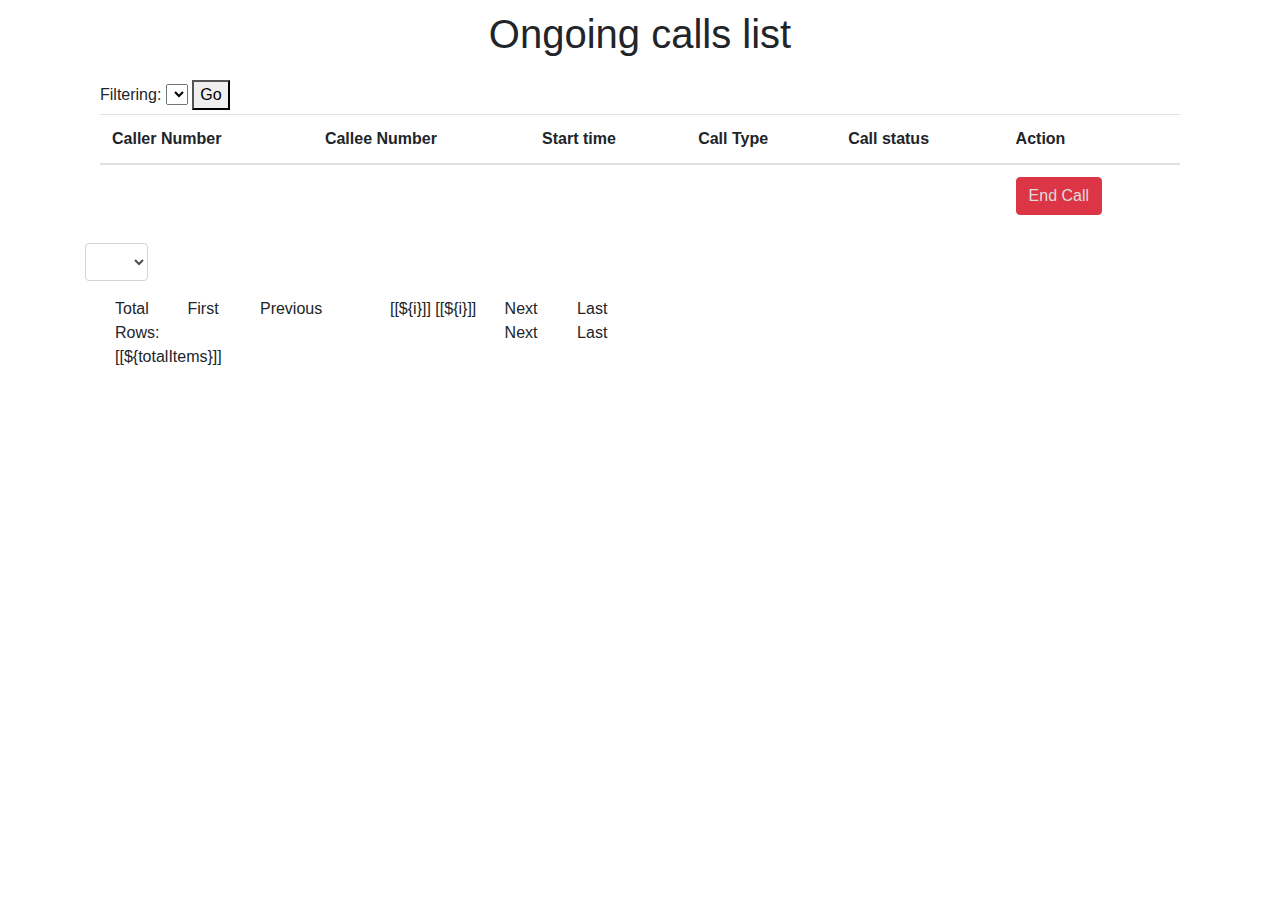
<file: calls/src/main/resources/templates/index.html>
<!DOCTYPE html>
<html lang="en" xmlns:th="http://www.thymeleaf.org">
<head>
    <meta charset="UTF-8">
    <title>Ongoing calls list</title>

    <link rel="stylesheet" href="https://maxcdn.bootstrapcdn.com/bootstrap/4.0.0/css/bootstrap.min.css" integrity="sha384-Gn5384xqQ1aoWXA+058RXPxPg6fy4IWvTNh0E263XmFcJlSAwiGgFAW/dAiS6JXm" crossorigin="anonymous">

</head>
<body>
<div class="container">
    <div th:replace="fragments :: menu"></div>

    <h1 style="padding-top: 10px; padding-bottom: 10px; text-align: center">Ongoing calls list</h1>

    <div class="card-block col-sm-12">
        <form th:action="@{/}" method="get">
            <label class="col-form-label">Filtering:</label>
            <select  name="type">
                <option th:value="ALL" th:text="All"></option>
                <option th:value="INBOUND" th:text="Inbound"></option>
                <option th:value="OUTBOUND" th:text="Outbound"></option>
            </select>
            <button type="submit">Go</button>
        </form>
        <table class="table table-hover">
            <thead>
            <tr>
                <th>Caller Number</th>
                <th>Callee Number</th>
                <th>Start time</th>
                <th>Call Type</th>
                <th>Call status</th>
                <th>Action</th>
            </tr>
            </thead>
            <tbody>
                <tr th:each="call : ${listCalls}">
                    <td th:text="${call.callerNumber}"></td>
                    <td th:text="${call.calleeNumber}"></td>
                    <td th:text="${call.startTime}"></td>
                    <td th:text="${call.type}"></td>
                    <td th:text="${call.status}"></td>
                    <td>
                        <a th:href="@{/endCallById/{id}(id=${call.id})}" class="btn btn-danger" style="color: #dddddd" id="buttonCreate">End Call</a>
                    </td>
                </tr>
            </tr>
            </tbody>
        </table>
        <div class="row">
                <div class="row  form-group col-md-1">
                    <select class="form-control pagination" id="pageSizeSelect" th:action="@{/}" th:method="get">
                        <option  name="pageSize" th:each="pageSize : ${pageSizes}" th:text="${pageSize}"
                                 th:value="${pageSize}"
                                 th:selected="${pageSize} == ${selectedPageSize}">
                        </option>
                    </select>
                </div>
        </div>
        <div th:if="${totalPages > 1}">
            <div class="row col-sm-10">
                <div class="col-sm-1">
                    Total Rows: [[${totalItems}]]
                </div>
                <div class="col-sm-1">
                     <span>
                        <a th:href="@{'/page/'(pageNumber=${1},pageSize=${selectedPageSize},type=${type})}">First</a>
                   </span>
                </div>
                <div class="col-sm-2">
                   <span th:if="${page.hasPrevious()}">
                        <a th:href="@{'/page/'(pageNumber=${currentPage-1},pageSize=${selectedPageSize},type=${type})}">Previous</a>
                   </span>
                </div>
                <th:block>
                    <span th:each="i: ${#numbers.sequence(1, totalPages)}">
                        <a th:if="${currentPage != i}" th:href="@{'/page/'(pageNumber=${i},pageSize=${selectedPageSize},type=${type})}">[[${i}]]</a>
                        <span th:unless="${currentPage != i}">[[${i}]]</span>&nbsp; &nbsp;
                    </span>
                </th:block>
                <div class="col-sm-1">
                    <a th:if="${currentPage < totalPages}" th:href="@{'/page/'(pageNumber=${currentPage + 1},pageSize=${selectedPageSize},type=${type})}">Next</a>
                    <span th:unless="${currentPage < totalPages}">Next</span>
                </div>

                <div class="col-sm-1">
                    <a th:if="${currentPage < totalPages}" th:href="@{'/page/'(pageNumber=${totalPages},pageSize=${selectedPageSize},type=${type})}">Last</a>
                    <span th:unless="${currentPage < totalPages}">Last</span>
                </div>
            </div>
        </div>
    </div>
</div>
    <script
            src="https://code.jquery.com/jquery-1.11.1.min.js"
            integrity="sha256-VAvG3sHdS5LqTT+5A/aeq/bZGa/Uj04xKxY8KM/w9EE="
            crossorigin="anonymous"></script>
    <script th:inline="javascript">
        /*<![CDATA[*/
        $(document).ready(function() {
            changePageAndSize();
        });
        function changePageAndSize() {
            $('#pageSizeSelect').change(function(evt) {
                window.location.replace("/?pageSize=" + this.value);
            });
        }
        /*]]>*/
    </script>
</body>
</html>
</file>
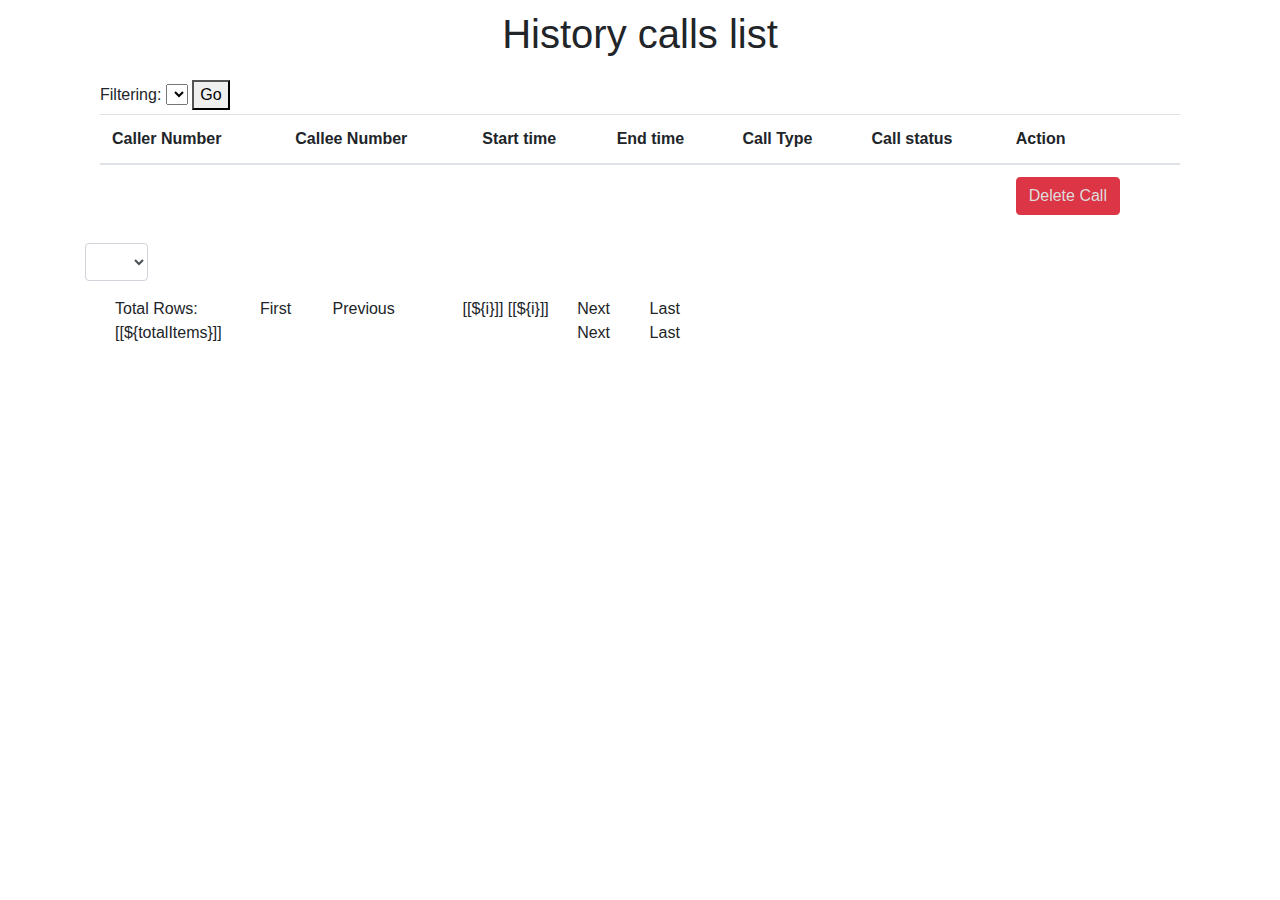
<file: calls/src/main/resources/templates/history.html>
<!DOCTYPE html>
<html lang="en" xmlns:th="http://www.thymeleaf.org">
<head>
    <meta charset="UTF-8">
    <title>Calls History</title>

    <link rel="stylesheet" href="https://maxcdn.bootstrapcdn.com/bootstrap/4.0.0/css/bootstrap.min.css" integrity="sha384-Gn5384xqQ1aoWXA+058RXPxPg6fy4IWvTNh0E263XmFcJlSAwiGgFAW/dAiS6JXm" crossorigin="anonymous">

</head>
<body>
<div class="container">
    <div th:replace="fragments :: menu"></div>

    <h1 style="padding-top: 10px; padding-bottom: 10px; text-align: center">History calls list</h1>

    <div class="card-block col-sm-12">
        <form th:action="@{/history}" method="get">
            <label class="col-form-label">Filtering:</label>
            <select  name="type">
                <option th:value="ALL" th:text="All"></option>
                <option th:value="INBOUND" th:text="Inbound"></option>
                <option th:value="OUTBOUND" th:text="Outbound"></option>
            </select>
            <button type="submit">Go</button>
        </form>
        <table class="table table-hover">
            <thead>
            <tr>
                <th>Caller Number</th>
                <th>Callee Number</th>
                <th>Start time</th>
                <th>End time</th>
                <th>Call Type</th>
                <th>Call status</th>
                <th>Action</th>
            </tr>
            </thead>
            <tbody>
            <tr th:each="call : ${listCalls}">
                <td th:text="${call.callerNumber}"></td>
                <td th:text="${call.calleeNumber}"></td>
                <td th:text="${call.startTime}"></td>
                <td th:text="${call.endTime}"></td>
                <td th:text="${call.type}"></td>
                <td th:text="${call.status}"></td>
                <td>
                    <a th:href="@{/deleteCallById/{id}(id=${call.id})}" class="btn btn-danger" style="color: #dddddd" id="buttonCreate">Delete Call</a>
                </td>
            </tr>
            </tr>
            </tbody>
        </table>
        <div class="row">
            <div class="row  form-group col-md-1">
                <select class="form-control pagination" id="pageSizeSelect" th:action="@{/history}" th:method="get">
                    <option  name="pageSize" th:each="pageSize : ${pageSizes}" th:text="${pageSize}"
                             th:value="${pageSize}"
                             th:selected="${pageSize} == ${selectedPageSize}">
                    </option>
                </select>
            </div>
        </div>

        <div th:if="${totalPages > 1}">
            <div class="row col-sm-10">
                <div class="col-sm-2">
                    Total Rows: [[${totalItems}]]
                </div>
                <div class="col-sm-1">
                     <span>
                        <a th:href="@{'/pagehist/'(pageNumber=${1},pageSize=${selectedPageSize},type=${type})}">First</a>
                   </span>
                </div>
                <div class="col-sm-2">
                   <span th:if="${page.hasPrevious()}">
                        <a th:href="@{'/pagehist/'(pageNumber=${currentPage-1},pageSize=${selectedPageSize},type=${type})}">Previous</a>
                   </span>
                </div>
                <th:block>
                    <span th:each="i: ${#numbers.sequence(1, totalPages)}">
                        <a th:if="${currentPage != i}" th:href="@{'/pagehist/'(pageNumber=${i},pageSize=${selectedPageSize},type=${type})}">[[${i}]]</a>
                        <span th:unless="${currentPage != i}">[[${i}]]</span>&nbsp; &nbsp;
                    </span>
                </th:block>
                <div class="col-sm-1">
                    <a th:if="${currentPage < totalPages}" th:href="@{'/pagehist/'(pageNumber=${currentPage + 1},pageSize=${selectedPageSize},type=${type})}">Next</a>
                    <span th:unless="${currentPage < totalPages}">Next</span>
                </div>

                <div class="col-sm-1">
                    <a th:if="${currentPage < totalPages}" th:href="@{'/pagehist/'(pageNumber=${totalPages},pageSize=${selectedPageSize},type=${type})}">Last</a>
                    <span th:unless="${currentPage < totalPages}">Last</span>
                </div>
            </div>
        </div>
    </div>
</div>
<script
        src="https://code.jquery.com/jquery-1.11.1.min.js"
        integrity="sha256-VAvG3sHdS5LqTT+5A/aeq/bZGa/Uj04xKxY8KM/w9EE="
        crossorigin="anonymous"></script>
<script th:inline="javascript">
    /*<![CDATA[*/
    $(document).ready(function() {
        changePageAndSize();
    });
    function changePageAndSize() {
        $('#pageSizeSelect').change(function(evt) {
            window.location.replace("/history/?pageSize=" + this.value);
        });
    }
    /*]]>*/
</script>
</body>
</html>
</file>
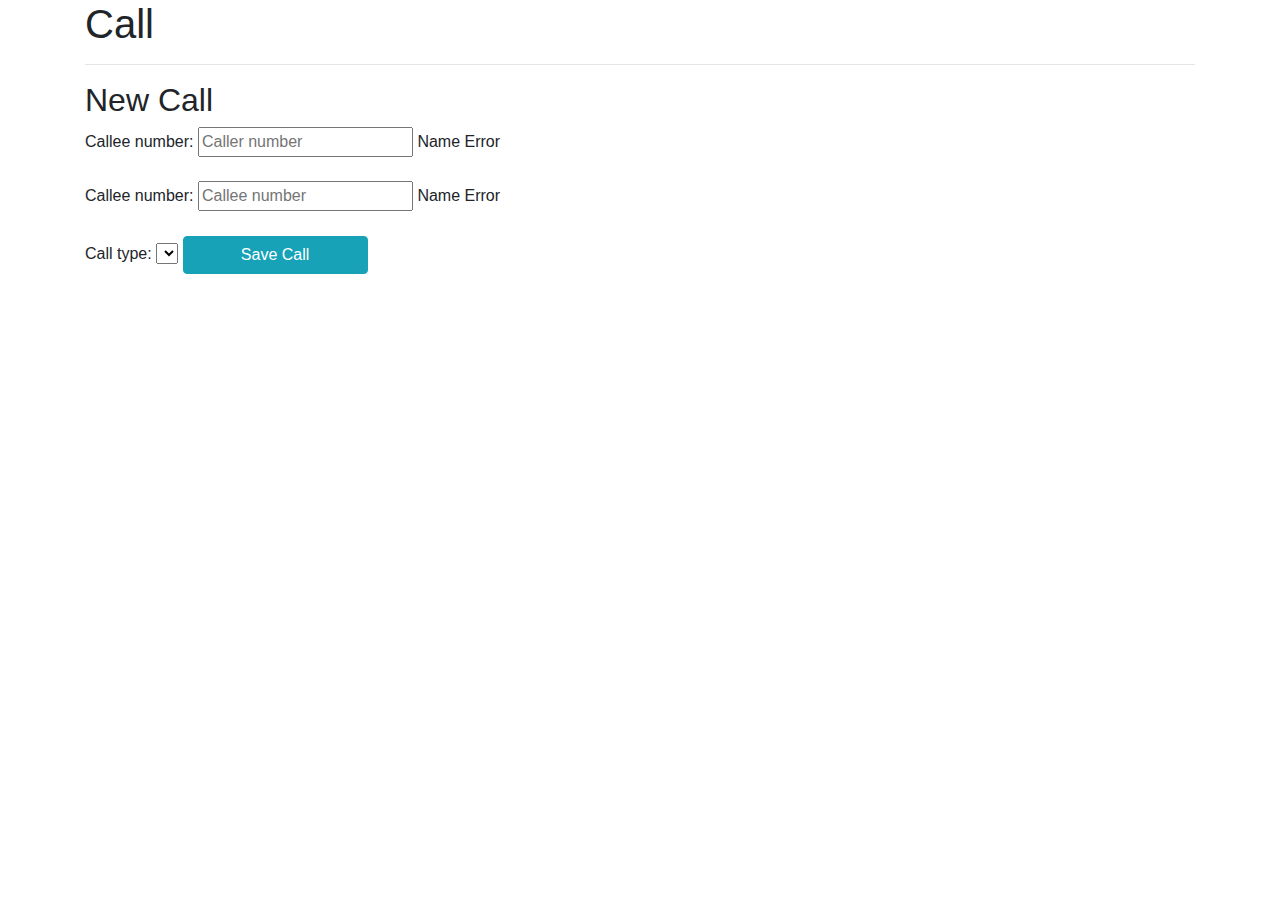
<file: calls/src/main/resources/templates/new_call.html>
<!DOCTYPE html>
<html lang="en" xmlns:th="http://www.thymeleaf.org">
<head>
    <meta charset="UTF-8">
    <title>New Call</title>

    <link rel="stylesheet" href="https://maxcdn.bootstrapcdn.com/bootstrap/4.0.0/css/bootstrap.min.css" integrity="sha384-Gn5384xqQ1aoWXA+058RXPxPg6fy4IWvTNh0E263XmFcJlSAwiGgFAW/dAiS6JXm" crossorigin="anonymous">

</head>
<body>
    <div class="container">
        <div th:replace="fragments :: menu"></div>
        <h1> Call</h1>
        <hr>
        <h2>New Call</h2>

        <form action="#" th:action="@{/saveCall}" th:object="${call}" method="POST">

            <div>
                <td>Callee number:</td>
                <td><input type="text" th:field="*{callerNumber}" placeholder="Caller number"></td>
                <td th:if="${#fields.hasErrors('callerNumber')}" th:errors="*{callerNumber}">Name Error</td>
            </div>
            <br/>
            <div>
                <td>Callee number:</td>
                <td><input type="text" th:field="*{calleeNumber}" placeholder="Callee number"></td>
                <td th:if="${#fields.hasErrors('calleeNumber')}" th:errors="*{calleeNumber}">Name Error</td>
            </div>
            <br/>
            <label class="col-form-label">Call type:</label>
            <select th:field="*{type}">
                <option th:value="INBOUND" th:text="Inbound"></option>
                <option th:value="OUTBOUND" th:text="Outbound"></option>
            </select>
            <button type="submit" class="btn btn-info col-2">Save Call</button>

        </form>
    </div>

</body>
</html>
</file>
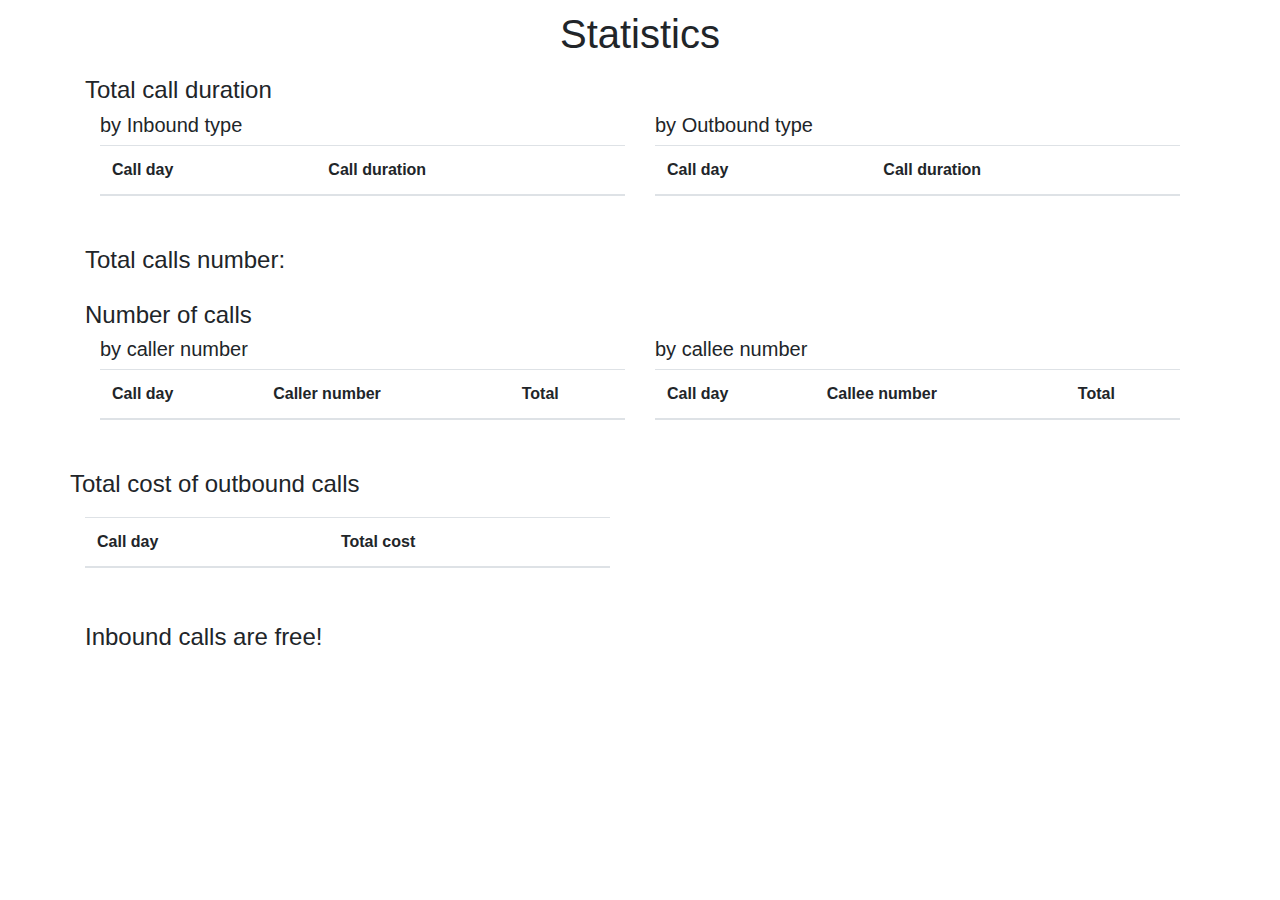
<file: calls/src/main/resources/templates/statistics.html>
<!DOCTYPE html>
<html lang="en" xmlns:th="http://www.thymeleaf.org">
<head>
    <meta charset="UTF-8">
    <title>Statistics Calls</title>

    <link rel="stylesheet" href="https://maxcdn.bootstrapcdn.com/bootstrap/4.0.0/css/bootstrap.min.css" integrity="sha384-Gn5384xqQ1aoWXA+058RXPxPg6fy4IWvTNh0E263XmFcJlSAwiGgFAW/dAiS6JXm" crossorigin="anonymous">

</head>
<body>
<div class="container">
    <div th:replace="fragments :: menu"></div>

    <h1 style="padding-top: 10px; padding-bottom: 10px; text-align: center">Statistics</h1>

    <div>
        <h4>Total call duration</h4>

        <div class="card-block col-md-6" style="float: left">
            <h5>by Inbound type</h5>
            <table class="table table-hover center">
                <thead>
                <tr>
                    <th>Call day</th>
                    <th>Call duration</th>
                </tr>
                </thead>
                <tbody>
                <tr th:each="call : ${callDurationInbound}">
                    <td th:text="${call.getKey()}"></td>
                    <td th:text="${call.getValue()}"></td>
                </tr>
                </tr>
                </tbody>
            </table>
        </div>
        <div class="card-block col-md-6" style="float: right">
            <h5>by Outbound type</h5>
            <table class="table table-hover center">
                <thead>
                <tr>
                    <th>Call day</th>
                    <th>Call duration</th>
                </tr>
                </thead>
                <tbody>
                <tr th:each="call : ${callDurationOutbound}">
                    <td th:text="${call.getKey()}"></td>
                    <td th:text="${call.getValue()}"></td>
                </tr>
                </tr>
                </tbody>
            </table>
        </div>
    </div>

    <br/>
    <div class="container row" style="padding-top: 10px;">
        <div>
            <td><label><h4>Total calls number: </h4></label></td>
            <td th:text="${totalNumber}"></td>
        </div>
    </div>

    <div style="padding-top: 10px;">
        <h4>Number of calls</h4>

        <div class="card-block col-sm-6" style="float: left">
            <h5>by caller number</h5>
            <table class="table table-hover center">
                <thead>
                <tr>
                    <th>Call day</th>
                    <th>Caller number</th>
                    <th>Total</th>
                </tr>
                </thead>
                <tbody>
                <span th:each="callDay: ${callsByCallerDate}">
                    <tr th:each="callerInfo :  ${callDay.getValue()}">
                        <td th:text="${callDay.getKey()}"></td>
                        <td th:text="${callerInfo.getKey()}"></td>
                        <td th:text="${callerInfo.getValue()}"></td>
                    </tr>
                </span>
                </tbody>
            </table>
        </div>
        <div class="card-block col-sm-6" style="float: right">
            <h5>by callee number</h5>
            <table class="table table-hover center">
                <thead>
                <tr>
                    <th>Call day</th>
                    <th>Callee number</th>
                    <th>Total</th>
                </tr>
                </thead>
                <tbody>
                <span th:each="callDay: ${callsByCalleeDate}">
                    <tr th:each="calleeInfo :  ${callDay.getValue()}">
                        <td th:text="${callDay.getKey()}"></td>
                        <td th:text="${calleeInfo.getKey()}"></td>
                        <td th:text="${calleeInfo.getValue()}"></td>
                    </tr>
                </span>
                </tbody>
            </table>
        </div>
    </div>
    <br/>
    <div class="row" style="padding-top: 10px;">
        <h4>Total cost of outbound calls</h4>
        <div class="container row" style="padding-top: 10px;">
            <div class="card-block col-md-6">
                <table class="table table-hover center">
                    <thead>
                    <tr>
                        <th>Call day</th>
                        <th>Total cost</th>
                    </tr>
                    </thead>
                    <tbody>
                    <tr th:each="call : ${totalCost}">
                        <td th:text="${call.getKey()}"></td>
                        <td th:text="${call.getValue()}"></td>
                    </tr>
                    </tr>
                    </tbody>
                </table>
            </div>
        </div>
    </div>
    <div style="padding-top: 15px">
        <td><label><h4>Inbound calls are free!</h4></label></td>
    </div>
</div>
</body>
</html>
</file>
